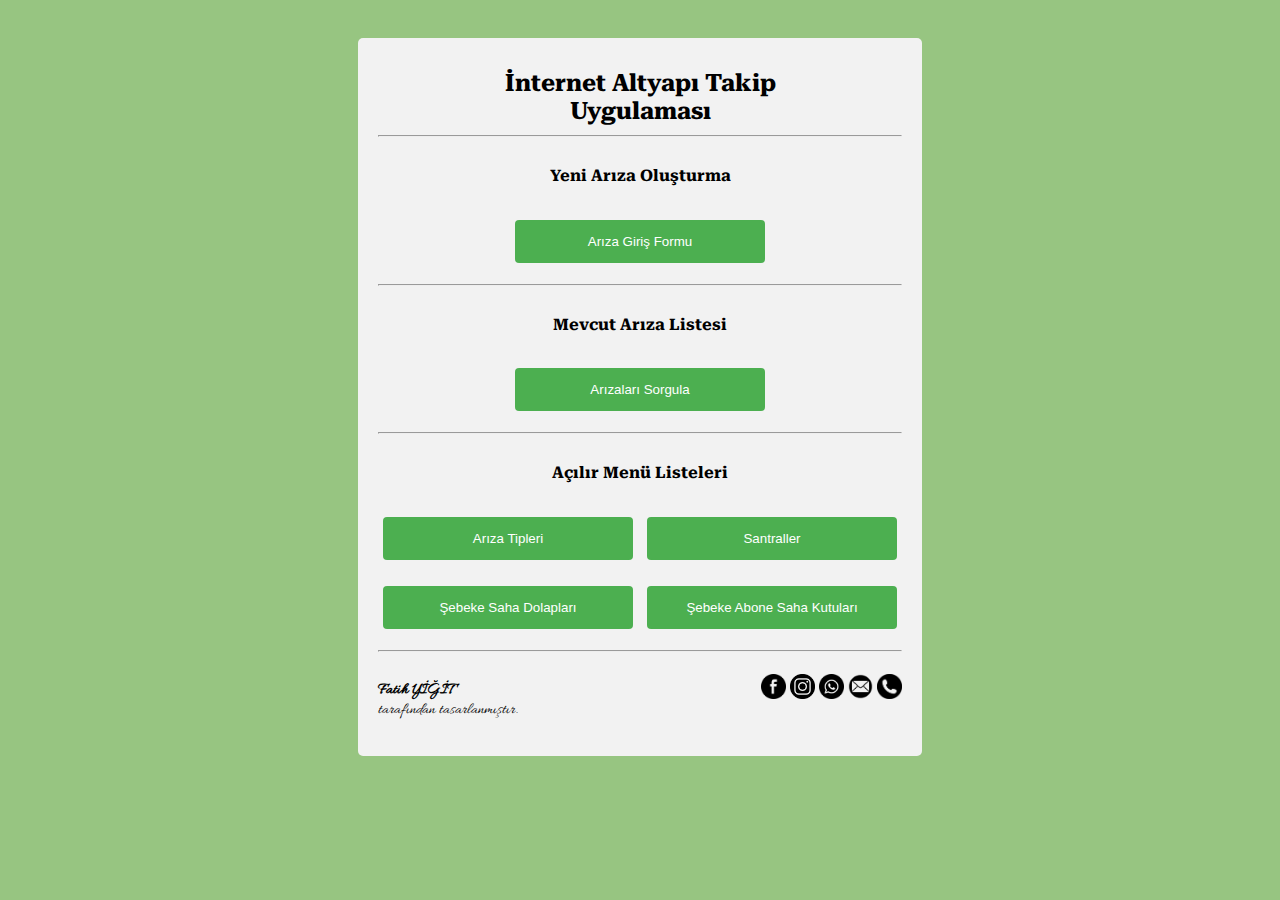
<file: index.html>
<!DOCTYPE html>
<html lang="tr">

<head>
    <meta charset="UTF-8">
    <meta http-equiv="X-UA-Compatible" content="IE=edge">
    <meta name="viewport" content="width=device-width, initial-scale=1.0">

    <link rel="stylesheet" href="src/css/Style.css">

    <title>İnternet Altyapı Takip - Giriş</title>
</head>

<body>
    <div class="homemain-div">

        <div class="head-div">
            <h2 class="head2-index">İnternet Altyapı Takip<br>Uygulaması</h2>
            <hr>
        </div>

        <div class="main-div2">

            <div class="main-div3">
                <h4>Yeni Arıza Oluşturma</h4>
                <div class="box">
                    <button onclick="window.location.href='arizaForm.html';">
                        Arıza Giriş Formu
                    </button>
                </div>
            </div>
            <hr>

            <div class="main-div3">
                <h4>Mevcut Arıza Listesi</h4>
                <div class="box">
                    <button onclick="window.location.href='listDataDateFilter.html';">
                        Arızaları Sorgula
                    </button>
                </div>
            </div>
            <hr>

            <div class="main-div3">
                <h4>Açılır Menü Listeleri</h4>
                <div class="box">
                    <button onclick="window.location.href='listSelArizaTipleri.html';">
                        Arıza Tipleri
                    </button>
                </div>
                <div class="box">
                    <button onclick="window.location.href='listSelSantraller.html';">
                        Santraller
                    </button>
                </div>
                <br>
                <div class="box">
                    <button onclick="window.location.href='listSelSahaDolaplari.html';">
                        Şebeke Saha Dolapları
                    </button>
                </div>
                <div class="box">
                    <button onclick="window.location.href='listSelAboneSahaKutulari.html';">
                        Şebeke Abone Saha Kutuları
                    </button>
                </div>
            </div>
            <hr>

        </div>
        
        <div id="footer">
            <div class="person">
                <p><b>Fatih YİĞİT</b> <br>tarafından tasarlanmıştır.</p>
            </div>
            <div class="contact">
                <a href="https://www.facebook.com/fatihyigit35" target="_blank">
                    <img class="contact-img" src="src/img/facebook.png" alt="https://www.facebook.com/fatihyigit35"></a>
                <a href="https://www.instagram.com/fatih.yigit.35" target="_blank">
                    <img class="contact-img" src="src/img/instagram.png" alt="https://www.instagram.com/fatih.yigit.35"></a>
                <a href="https://wa.me/905363011118" target="_blank">
                    <img class="contact-img" src="src/img/whatsapp.png" alt="https://wa.me/905363011118"></a>
                <a href="mailto:fatih.yigit.35@gmail.com" target="_blank">
                    <img class="contact-img" src="src/img/e-posta.png" alt="mailto:fatih.yigit.35@gmail.com"></a>
                <a href="tel:+905363011118" target="_blank">
                    <img class="contact-img" src="src/img/phone.png" alt="+905363011118"></a>
            </div>
        </div>
    </div>

</body>

</html>
</file>
<file: src/css/Style.css>
@import url('https://fonts.googleapis.com/css2?family=Allura&family=Roboto+Serif:opsz@8..144&display=swap&subset=latin,latin-ext');

body {
    margin-top: 2%;
    margin-bottom: 2%;
    display: flex;
    justify-content: center;
    background-color: rgb(151, 197, 129);
    font-family: 'Roboto Serif', serif;
}

input,
select {
    width: 300px;
    padding: 12px;
    margin: 8px 0;
    display: inline-block;
    border: 1px solid #ccc;
    border-radius: 4px;
    box-sizing: border-box;
    text-align: center;
}

#dateStart,
#dateEnd,
#selDataList {
    width: 150px;
}

button {
    width: 250px;
    background-color: #4CAF50;
    color: white;
    padding: 14px 20px;
    margin: 8px 0;
    border: none;
    border-radius: 4px;
    cursor: pointer;
    text-align: center;
}

button:hover {
    background-color: #45a049;
}

table,
th,
tr,
td {
    border: 2px solid black;
    border-collapse: collapse;
    text-align: center;
}

.tableListSel {
    margin: 0 auto;
    width: 90%;
}

th {
    background-color: rgb(216, 218, 216);
}

.dateBox {
    display: inline-block;
    padding: 2px;
    margin: 1%;
}

.dateMainBox {
    display: inline-block;
    margin: 0;
    width: 1300px;
}

.export-btn1 {
    width: 160px;
}

.yeni-btn,
.sil-btn,
#selS,
#textNew {
    width: 250px;
    margin-right: 10px;
    margin-left: 10px;
}

#sorgula {
    width: 150px;
}

.export-btn2 {
    margin-left: 8%;
    width: 160px;
}

.th2 {
    width: 100px;
}

.th3,
.th5,
.th5,
.th6,
.th7,
.th8,
.th9,
.th10,
.th11,
.th12,
.th13,
.th15 {
    width: 90px;
}

.head2-index {
    text-align: center;
    margin: 2%;
}

.head2-ariza,
.head3-ariza {
    text-align: center;
    margin: 0;
}

.main-div-list-data {
    border-radius: 5px;
    background-color: #f2f2f2;
    padding: 20px;
    margin-bottom: 1%;
    margin-left: 1%;
    margin-right: 1%;
    text-align: center;
    float: left;
    clear: both;
}

.homemain-div {
    border-radius: 5px;
    background-color: #f2f2f2;
    padding: 20px;
    margin: 1%;
    float: left;
    clear: both;
}

.main-div {
    border-radius: 5px;
    background-color: #f2f2f2;
    padding: 20px;
    margin: 1%;
    float: left;
    clear: both;
    width: 88%;
}

.main-div2 {
    background-color: #f2f2f2;
    width: 100%;
    display: inline-block;
    justify-content: center;
    text-align: center;
}

.main-div3 {
    width: 100%;
    display: inline-block;
}

.box {
    display: inline-block;
    margin: 5px;
}

#footer {
    font-family: 'Allura', cursive;
}

.person {
    float: left;
    padding: 0%;
    text-align: start;
}

.contact {
    float: right;
    padding-top: 2%;
}

.contact-img {
    width: 25px;
}

.homepage-img {
    width: 10%;
    margin: 0;
}

.homepage-div {
    float: left;
    clear: both;
    margin-left: 1%;
}
</file>
